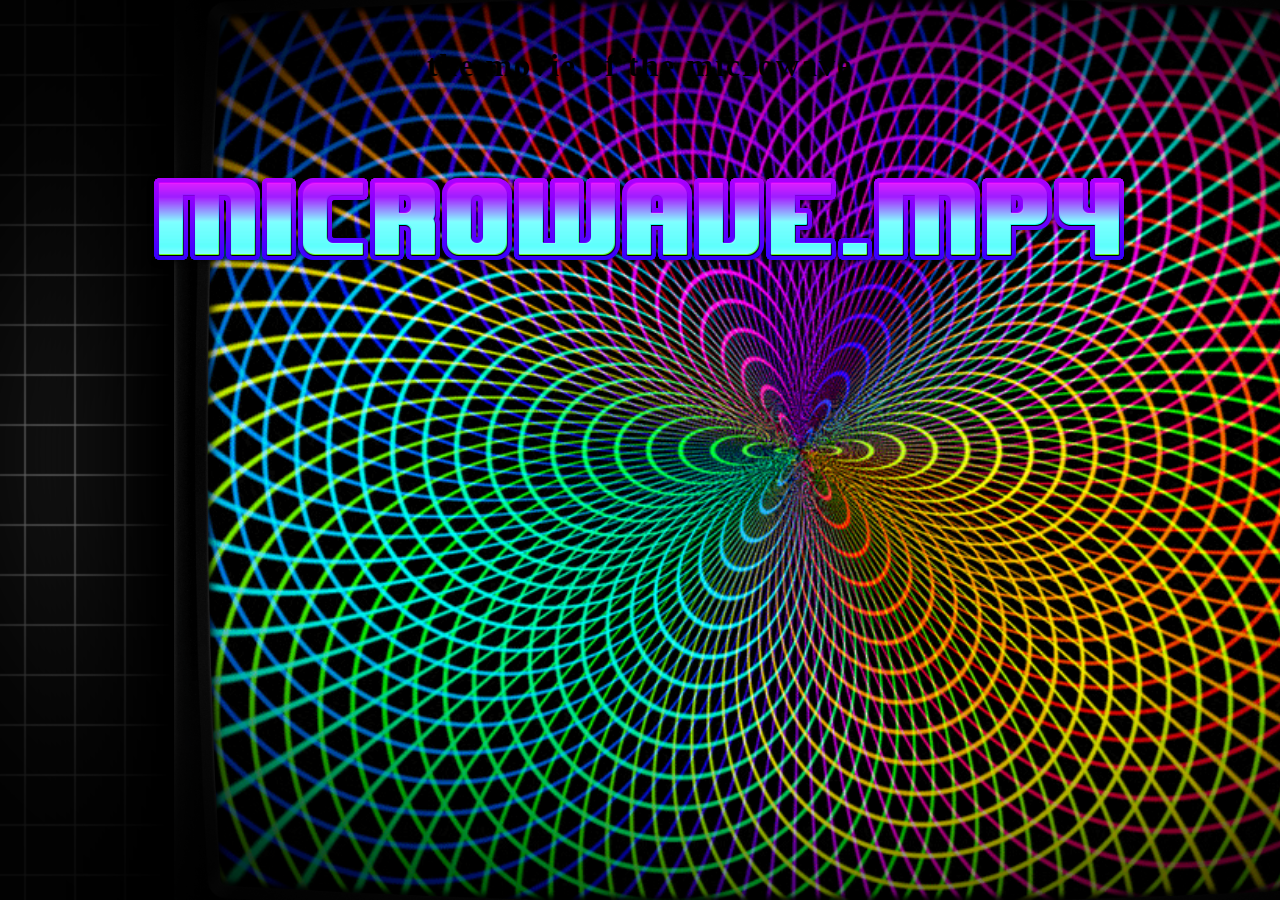
<file: About/index.html>
<html>
<title>About | ???</title>
<link rel="icon" type="image/x-icon" href="img/Icon.png">
<link rel="stylesheet" href="styles.css">
<li><div class="Logo"><img src="img/Logo.png"></div>
  <center><H1 class="the funny">the movie of the microwave</H1></center>
          <audio autoplay loop>
  <source src="weird.wav" type="audio/wav">
Your browser does not support the audio element.
</audio>
</html>
</file>
<file: About/styles.css>
body {
  letter-spacing: 0.125em;
         animation-duration: 0.01s;
         animation-name: textflicker;
         animation-iteration-count: infinite;
         animation-direction: alternate;
  background-image: url('img/vignette.png'), url('img/crt.png'), url("img/colors.gif");
  background-size: cover, cover, cover;
    overflow: hidden; /* Hide scrollbars */
}
video {
position:fixed;
     left: 50%;
     top:  50%;
     /*
         if, for instance, the image is 64x64 pixels,
         then "move" it half its width/height to the
         top/left by using negative margins
     */
     margin-left: -160px;
     margin-top:  50px;
}
.Logo {
    position:fixed;
     left: 50%;
     top:  25%;
     /*
         if, for instance, the image is 64x64 pixels,
         then "move" it half its width/height to the
         top/left by using negative margins
     */
     margin-left: -501px;
     margin-top:  -62px;
  animation-name: glitch2;
  animation-duration: 1s;
  animation-iteration-count: infinite;
      animation-name: glitch1;
  animation-duration: 1s;
  animation-iteration-count: infinite;
}
.Short {
    position:fixed;
     left: 50%;
     top:  40%;
     /*
         if, for instance, the image is 64x64 pixels,
         then "move" it half its width/height to the
         top/left by using negative margins
     */
     margin-left: -185px;
     margin-top:  -62px;
  animation-name: glitch2;
  animation-duration: 1s;
  animation-iteration-count: infinite;
      animation-name: glitch1;
  animation-duration: 1.5s;
  animation-iteration-count: infinite;
}
.Playlist {
    position:fixed;
     left: 50%;
     top:  70%;
     /*
         if, for instance, the image is 64x64 pixels,
         then "move" it half its width/height to the
         top/left by using negative margins
     */
     margin-left: -123px;
     margin-top:  -20px;

}
.fadecol {
animation: fadeInAnimation ease 3s;
    animation-iteration-count: 1;
    animation-fill-mode: forwards;
    width: 10000px;
  height: auto;
    }

/*
   keyframe shit lmao
*/
@keyframes fadeInAnimation {
    0% {
        opacity: 1;
    }
    50% {
        opacity: 1;
        z-index: 1;
    }
    100% {
        opacity: 0;
        z-index: -1;
        transform: translate(-10000px, -1000px);
     }
}

@keyframes glitch1 {
  0% {
    transform: none;
  }
  7% {
    transform: skew(-1deg, -2deg);
  }
  10% {
    transform: none;
  }
  27% {
    transform: none;
  }
  30% {
    transform: skew(1deg, -4deg);

  }
  35% {
    transform: none;
  }
  52% {
    transform: none;
  }
  55% {
    transform: skew(-1deg, 8deg);
  }
  50% {
    transform: none;
  }
  72% {
    transform: none;
  }
  75% {
    transform: skew(1deg, 4deg);
  }
  80% {
    transform: none;
  }
  100% {
    transform: none;
    opacity: 1;
  }
}

@keyframes glitch2 {
  0% {
    transform: none;
    opacity: 0.75;
  }
  7% {
    transform: translate(-2px, -3px);
    opacity: 1;
  }
  10% {
    transform: none;
    opacity: 0.75;
  }
  27% {
    transform: none;
    opacity: 0.75;
  }
  30% {
    transform: translate(-5px, -2px);
    opacity: 1;
  }
  35% {
    transform: none;
    opacity: 0.75;
  }
  52% {
    transform: none;
    opacity: 0.75;
  }
  55% {
    transform: translate(-5px, -1px);
    opacity: 1;
  }
  50% {
    transform: none;
    opacity: 0.75;
  }
  72% {
    transform: none;
    opacity: 0.75;
  }
  75% {
    transform: translate(-2px, -6px);
    opacity: 1;
  }
  80% {
    transform: none;
    opacity: 0.75;
  }
  100% {
    transform: none;
    opacity: 0.75;
  }
}

@keyframes glitch3 {
  0% {
    transform: none;
    opacity: 0.5;
  }
  7% {
    transform: translate(2px, 3px);
    opacity: 1;
  }
  10% {
    transform: none;
    opacity: 0.75;
  }
  27% {
    transform: none;
    opacity: 0.75;
  }
  30% {
    transform: translate(5px, 2px);
    opacity: 1;
  }
  35% {
    transform: none;
    opacity: 0.75;
  }
  52% {
    transform: none;
    opacity: 0.75;
  }
  55% {
    transform: translate(5px, 1px);
    opacity: 1;
  }
  50% {
    transform: none;
    opacity: 0.75;
  }
  72% {
    transform: none;
    opacity: 0.75;
  }
  75% {
    transform: translate(2px, 6px);
    opacity: 1;
  }
  80% {
    transform: none;
    opacity: 0.75;
  }
  100% {
    transform: none;
    opacity: 0.75;
  }
}
.loader {
  background-color: var(--main-color);
  overflow: hidden;
  width: 100%;
  height: 100%;
  position: fixed;
  top: 0; left: 0;
  display: flex;
  align-items: center;
  align-content: center; 
  justify-content: center;  
  z-index: 100000;
}

.loader__element {
  border-radius: 100%;
  border: var(--size) solid var(--point-color);
  margin: calc(var(--size)*2);
}

.loader__element:nth-child(1) {
  animation: preloader .6s ease-in-out alternate infinite;
}
.loader__element:nth-child(2) {
  animation: preloader .6s ease-in-out alternate .2s infinite;
}

.loader__element:nth-child(3) {
  animation: preloader .6s ease-in-out alternate .4s infinite;
}

@keyframes preloader {
  100% { transform: scale(2); }
}
@media screen and (min-width: 1200px) {
    body {
        margin-left: 20rem;
        margin-right: 20rem;
    }
  }

  @media screen and (min-width: 600px) {
      body {
          margin-left: 5em;
          margin-right: 5em;
      }
  }
  
  @keyframes textflicker {
    from {
      text-shadow: 1px 0 0 #ea36af, -2px 0 0 #75fa69;
    }
    to {
      text-shadow: 2px 0.5px 2px #ea36af, -1px -0.5px 2px #75fa69;
    }
  }
</file>
